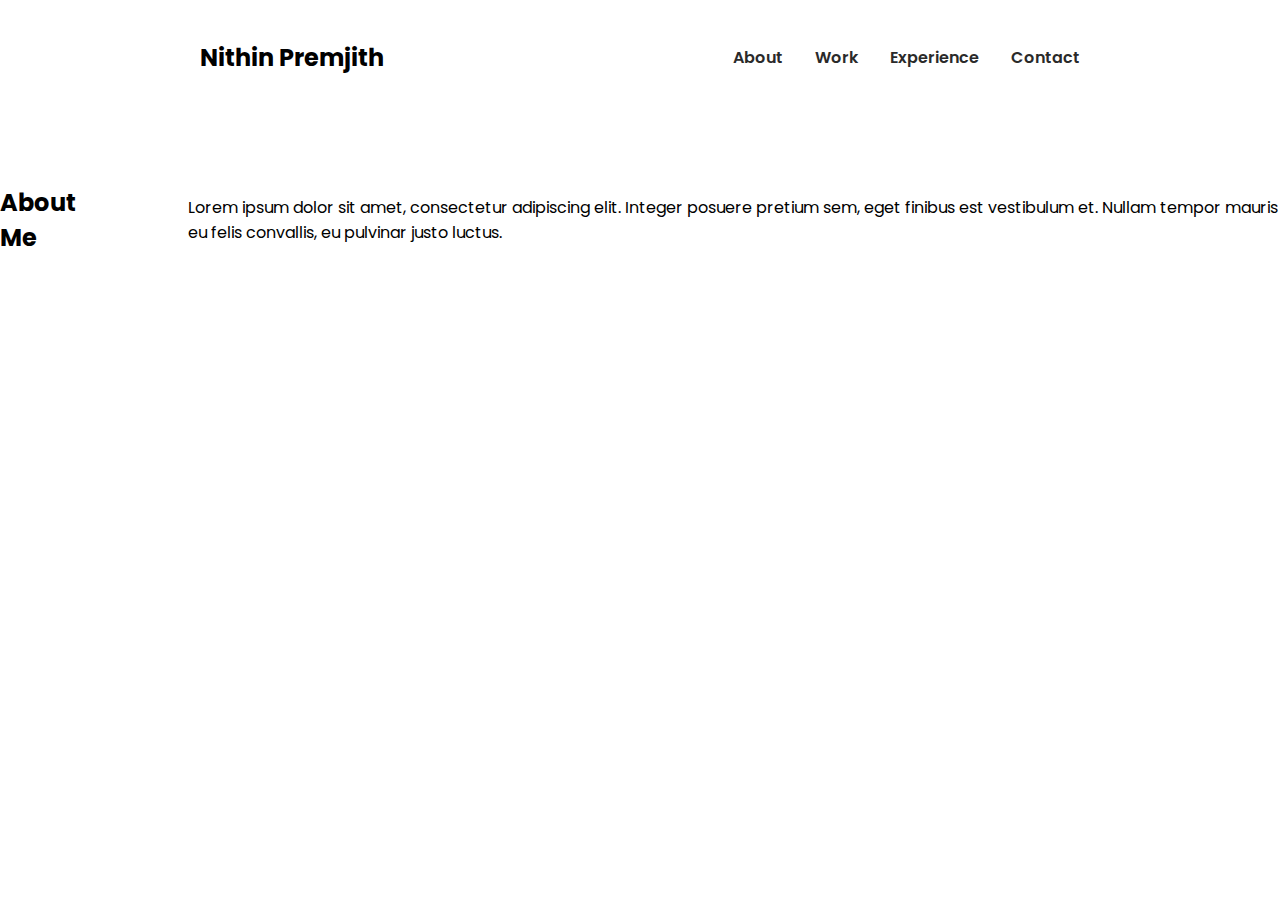
<file: about.html>
<!DOCTYPE html>
<html lang="en">

<head>
    <meta charset="UTF-8">
    <meta name="viewport" content="width=device-width, initial-scale=1.0">
    <title>task4</title>
    <link rel="stylesheet" href="style.css">

    <!-- Boxicons CSS -->
    <link href='https://unpkg.com/boxicons@2.1.4/css/boxicons.min.css' rel='stylesheet'>
</head>

<body onload="document.body.style.opacity='1'">
    <div class="hero">
        <div class="nav">
            <div class="logo">
                <h2>Nithin Premjith</h2>
            </div>
            <div class="link">
                <ul>
                    <li><a href="index.html">About</a></li>
                    <li><a href="work.html">Work</a></li>
                    <li><a href="experience.html">Experience</a></li>
                    <li><a href="contact.html">Contact</a></li>
                </ul>
            </div>
        </div>

        <div class="main">
            <h2>About Me</h2>
            <p>Lorem ipsum dolor sit amet, consectetur adipiscing elit. Integer posuere pretium sem, eget finibus est vestibulum et. Nullam tempor mauris eu felis convallis, eu pulvinar justo luctus.</p>
        </div>
    </div>
</body>

</html>
</file>
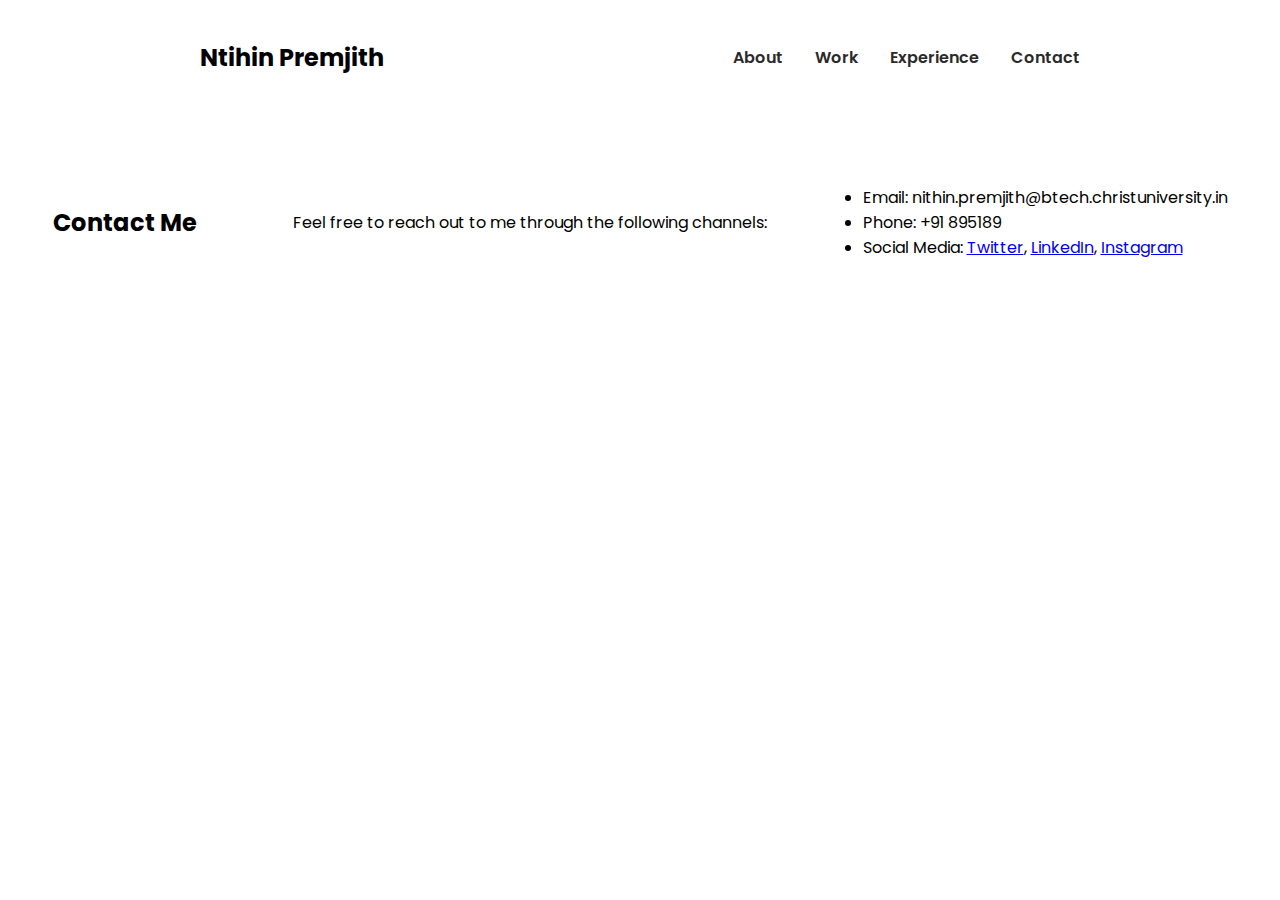
<file: contact.html>
<!DOCTYPE html>
<html lang="en">

<head>
    <meta charset="UTF-8">
    <meta name="viewport" content="width=device-width, initial-scale=1.0">
    <title>task4</title>
    <link rel="stylesheet" href="style.css">

    <!-- Boxicons CSS -->
    <link href='https://unpkg.com/boxicons@2.1.4/css/boxicons.min.css' rel='stylesheet'>
</head>

<body onload="document.body.style.opacity='1'">
    <div class="hero">
        <div class="nav">
            <div class="logo">
                <h2>Ntihin Premjith</h2>
            </div>
            <div class="link">
                <ul>
                    <li><a href="index.html">About</a></li>
                    <li><a href="work.html">Work</a></li>
                    <li><a href="experience.html">Experience</a></li>
                    <li><a href="contact.html">Contact</a></li>
                </ul>
            </div>
        </div>

        <div class="main">
            <h2>Contact Me</h2>
            <p>Feel free to reach out to me through the following channels:</p>
            <ul>
                <li>Email: nithin.premjith@btech.christuniversity.in</li>
                <li>Phone: +91 895189</li>
                <li>Social Media: <a href="#">Twitter</a>, <a href="#">LinkedIn</a>, <a href="#">Instagram</a></li>
            </ul>
        </div>
    </div>
</body>

</html>
</file>
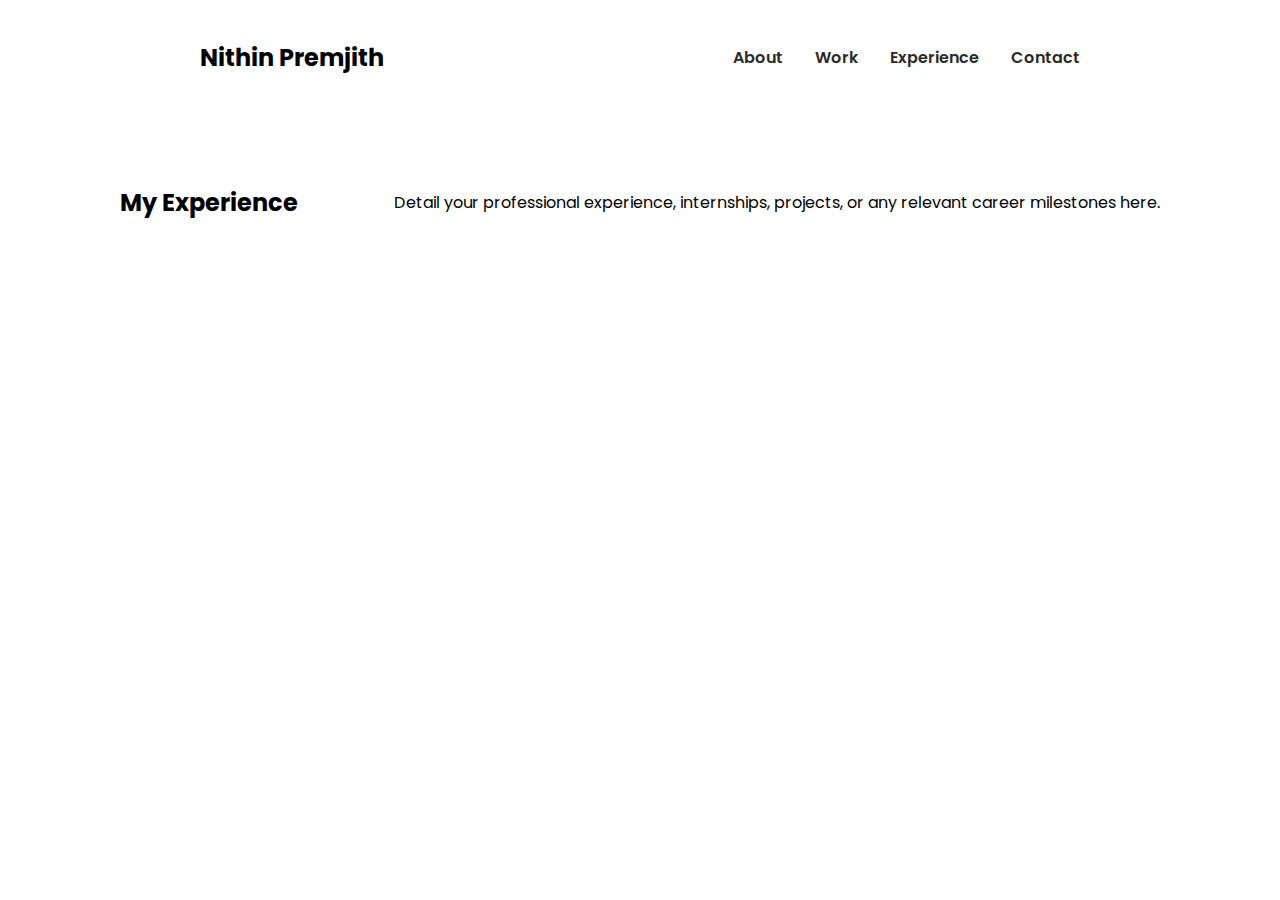
<file: experience.html>
<!DOCTYPE html>
<html lang="en">

<head>
    <meta charset="UTF-8">
    <meta name="viewport" content="width=device-width, initial-scale=1.0">
    <title>task4</title>
    <link rel="stylesheet" href="style.css">

    <!-- Boxicons CSS -->
    <link href='https://unpkg.com/boxicons@2.1.4/css/boxicons.min.css' rel='stylesheet'>
</head>

<body onload="document.body.style.opacity='1'">
    <div class="hero">
        <div class="nav">
            <div class="logo">
                <h2>Nithin Premjith</h2>
            </div>
            <div class="link">
                <ul>
                    <li><a href="index.html">About</a></li>
                    <li><a href="work.html">Work</a></li>
                    <li><a href="experience.html">Experience</a></li>
                    <li><a href="contact.html">Contact</a></li>
                </ul>
            </div>
        </div>

        <div class="main">
            <h2>My Experience</h2>
            <p>Detail your professional experience, internships, projects, or any relevant career milestones here.</p>
        </div>
    </div>
</body>

</html>
</file>
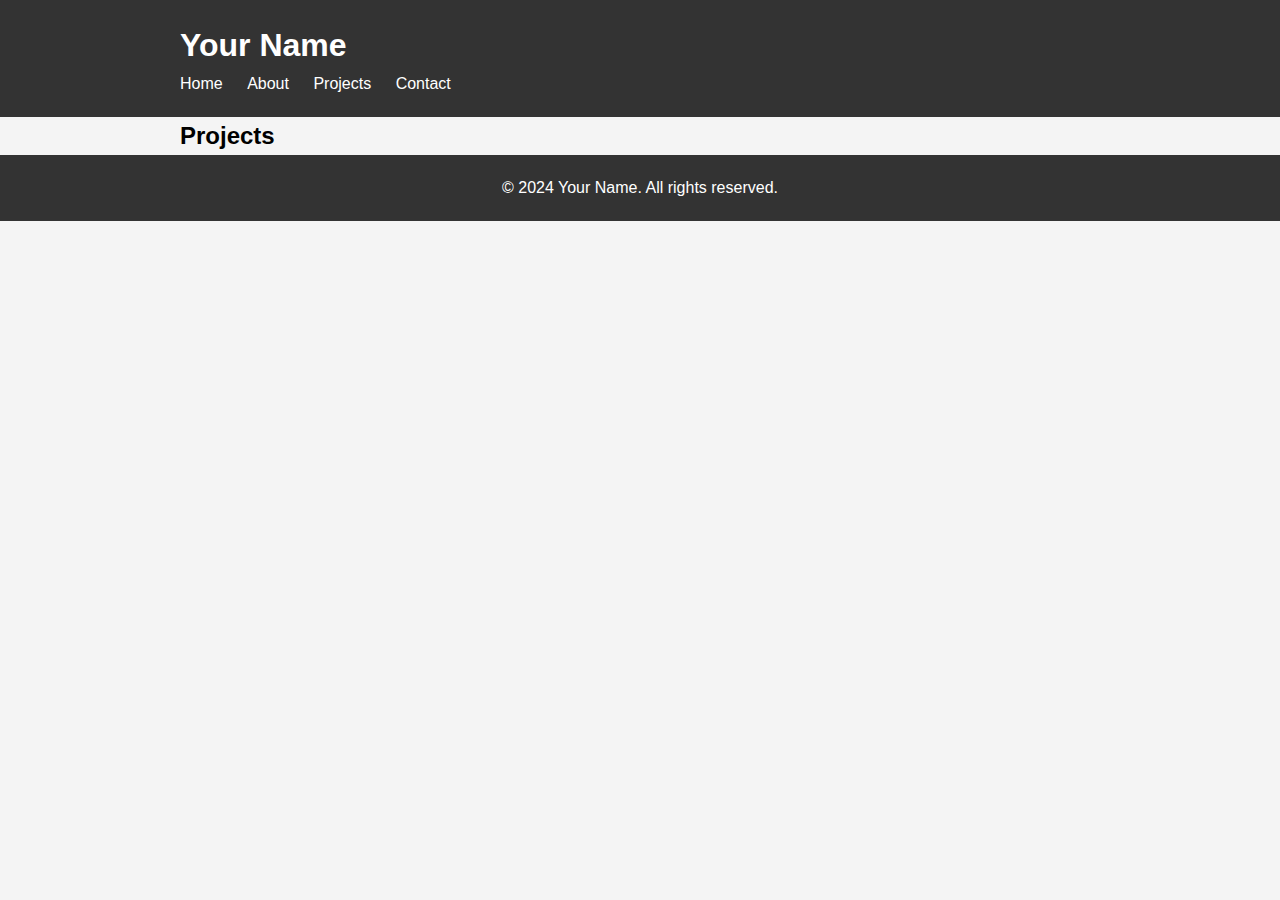
<file: projects.html>
<!DOCTYPE html>
<html lang="en">
<head>
    <meta charset="UTF-8">
    <meta name="viewport" content="width=device-width, initial-scale=1.0">
    <title>Your Name - Projects</title>
    <link rel="stylesheet" href="styles.css">
</head>
<body>

<!-- Header -->
<header>
    <div class="container">
        <h1>Your Name</h1>
        <nav>
            <ul>
                <li><a href="index.html">Home</a></li>
                <li><a href="about.html">About</a></li>
                <li><a href="projects.html">Projects</a></li>
                <li><a href="contact.html">Contact</a></li>
            </ul>
        </nav>
    </div>
</header>

<!-- Projects Section -->
<section>
    <div class="container">
        <h2>Projects</h2>
        <!-- Showcase your projects with images, descriptions, and links -->
    </div>
</section>

<!-- Footer -->
<footer>
    <div class="container">
        <p>&copy; 2024 Your Name. All rights reserved.</p>
    </div>
</footer>

</body>
</html>
</file>
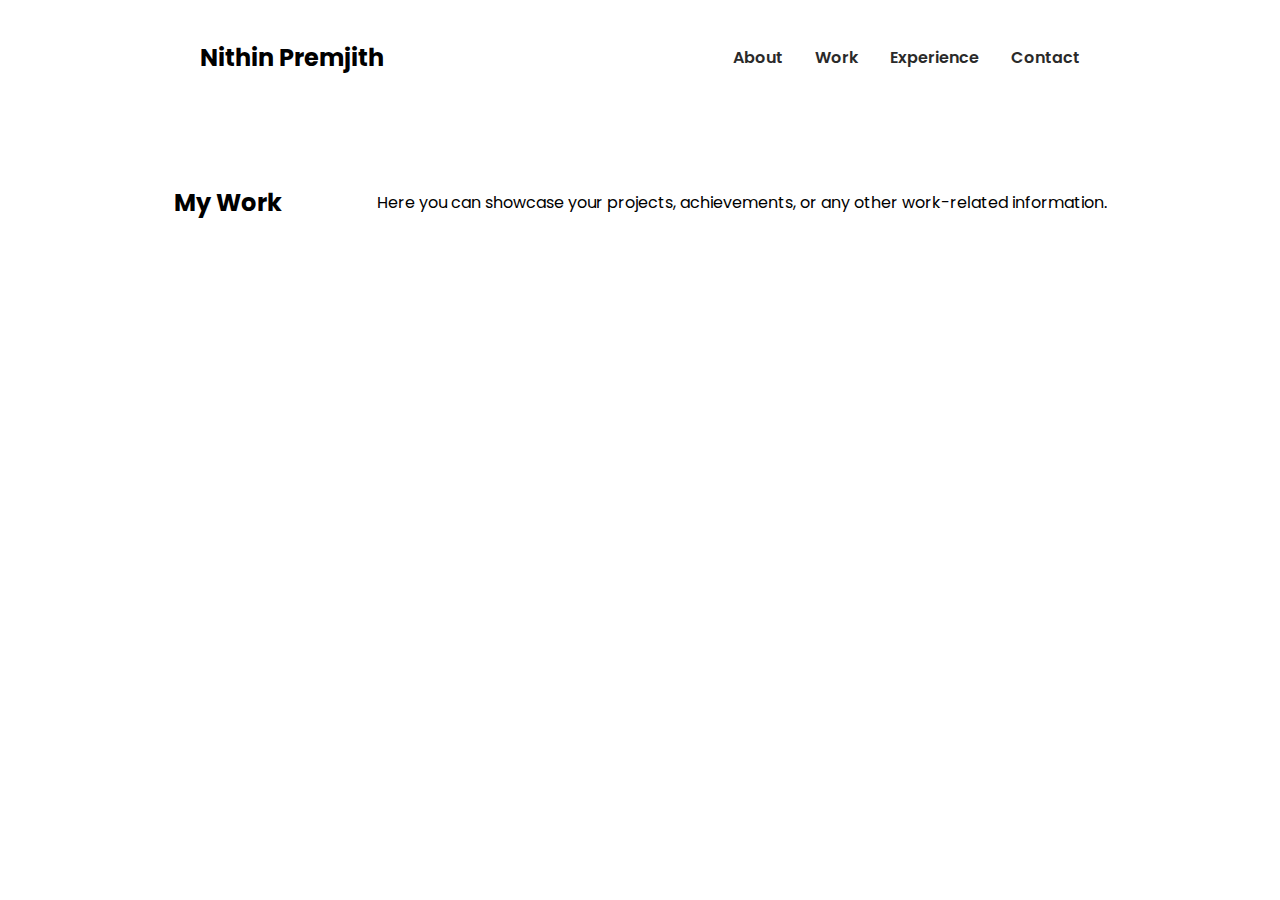
<file: work.html>
<!DOCTYPE html>
<html lang="en">

<head>
    <meta charset="UTF-8">
    <meta name="viewport" content="width=device-width, initial-scale=1.0">
    <title>task4</title>
    <link rel="stylesheet" href="style.css">

    <!-- Boxicons CSS -->
    <link href='https://unpkg.com/boxicons@2.1.4/css/boxicons.min.css' rel='stylesheet'>
</head>

<body onload="document.body.style.opacity='1'">
    <div class="hero">
        <div class="nav">
            <div class="logo">
                <h2>Nithin Premjith</h2>
            </div>
            <div class="link">
                <ul>
                    <li><a href="index.html">About</a></li>
                    <li><a href="work.html">Work</a></li>
                    <li><a href="experience.html">Experience</a></li>
                    <li><a href="contact.html">Contact</a></li>
                </ul>
            </div>
        </div>

        <div class="main">
            <h2>My Work</h2>
            <p>Here you can showcase your projects, achievements, or any other work-related information.</p>
        </div>
    </div>
</body>

</html>
</file>
<file: style.css>
@import url('https://fonts.googleapis.com/css2?family=Poppins:wght@200;300;500;600;700;900&display=swap');

* {
    margin: 0;
    padding: 0;
    font-family: 'Poppins', sans-serif;
}

body {
    opacity: 0;
    transition: opacity 3s;
}

.hero {
    width: 100%;
    height: 100vh;

}

.nav {
    display: flex;
    justify-content: space-between;
    align-items: center;
    padding: 40px 200px;
}

.nav .link ul {
    display: flex;
    align-items: center;
    justify-content: center;
    gap: 2rem;
    list-style: none;
}

.nav .link ul a {
    text-decoration: none;
    color: #2a2a2a;
    font-weight: 600;
    transition: all 2000ms ease-in-out;
}

ul a .active {
    color: #f4637b;
}

.nav .link ul a:hover {
    color: #f4637b;
}

.main {
    display: flex;
    align-items: center;
    justify-content: center;
    gap: 6rem;
    margin-top: 70px;

}

.main .men {
    width: 400px;
    transition: all 2000ms ease;
    cursor: pointer;
}

.main .men:hover{
    transform: scale(1.3);
}

.main .main-detil {
    text-align: center;
    color: #2a2a2a;
}

.main .main-detil h1 {
    font-size: 50px;

}

.main .main-detil h4 {
    font-size: 30px;
    margin-bottom: 20px;
}

.main .btn button {
    padding: 8px 20px;
    background: transparent;
    border-radius: 30px;
    border: 1px solid #2a2a2a;
    margin-right: 1rem;
    margin-bottom: 30px;
    cursor: pointer;
}

.main .btn .btn-2 {
    padding: 8px 30px;
    background: #2a2a2a;
    color: #fff;
    border: none;
    outline: none;
    transition: all 2000ms ease-in-out;

}

.main .btn .btn-2:hover {
    background: #f4637b;
    transform: scale(1.1);
}

.social i {
    color: #2a2a2a;
    font-size: 40px;
    margin: 0px 14px;
    transition: all 2000ms ease-in-out;
    cursor: pointer;
}

.social i:hover {
    color: #f4637b;
}

.sub-btn a{
    position: absolute;
    bottom: 60px;
    right: 50px;
    padding: 10px 20px;
    background: red;
    color: #fff;
    font-size: 20px;
    text-decoration: none;
    border-radius: 6px;
}
</file>
<file: styles.css>
/* Reset Styles */
* {
    margin: 0;
    padding: 0;
    box-sizing: border-box;
}

/* Global Styles */
body {
    font-family: Arial, sans-serif;
    line-height: 1.6;
    background-color: #f4f4f4;
}

.container {
    max-width: 960px;
    margin: auto;
    padding: 0 20px;
}

/* Header Styles */
header {
    background-color: #333;
    color: #fff;
    padding: 20px 0;
}

header h1 {
    margin: 0;
}

nav ul {
    list-style: none;
}

nav ul li {
    display: inline;
    margin-right: 20px;
}

nav ul li a {
    color: #fff;
    text-decoration: none;
}

/* Hero Section Styles */
.hero {
    text-align: center;
    padding: 100px 0;
}

.profile-photo {
    width: 200px;
    border-radius: 50%;
}

.skills-summary {
    font-style: italic;
    margin-top: 20px;
}

/* About Section Styles */
#about {
    background-color: #fff;
    padding: 80px 0;
}

/* Projects Section Styles */
#projects {
    background-color: #f9f9f9;
    padding: 80px 0;
}

/* Contact Section Styles */
#contact {
    padding: 80px 0;
}

/* Footer Styles */
footer {
    background-color: #333;
    color: #fff;
    text-align: center;
    padding: 20px 0;
}
</file>
